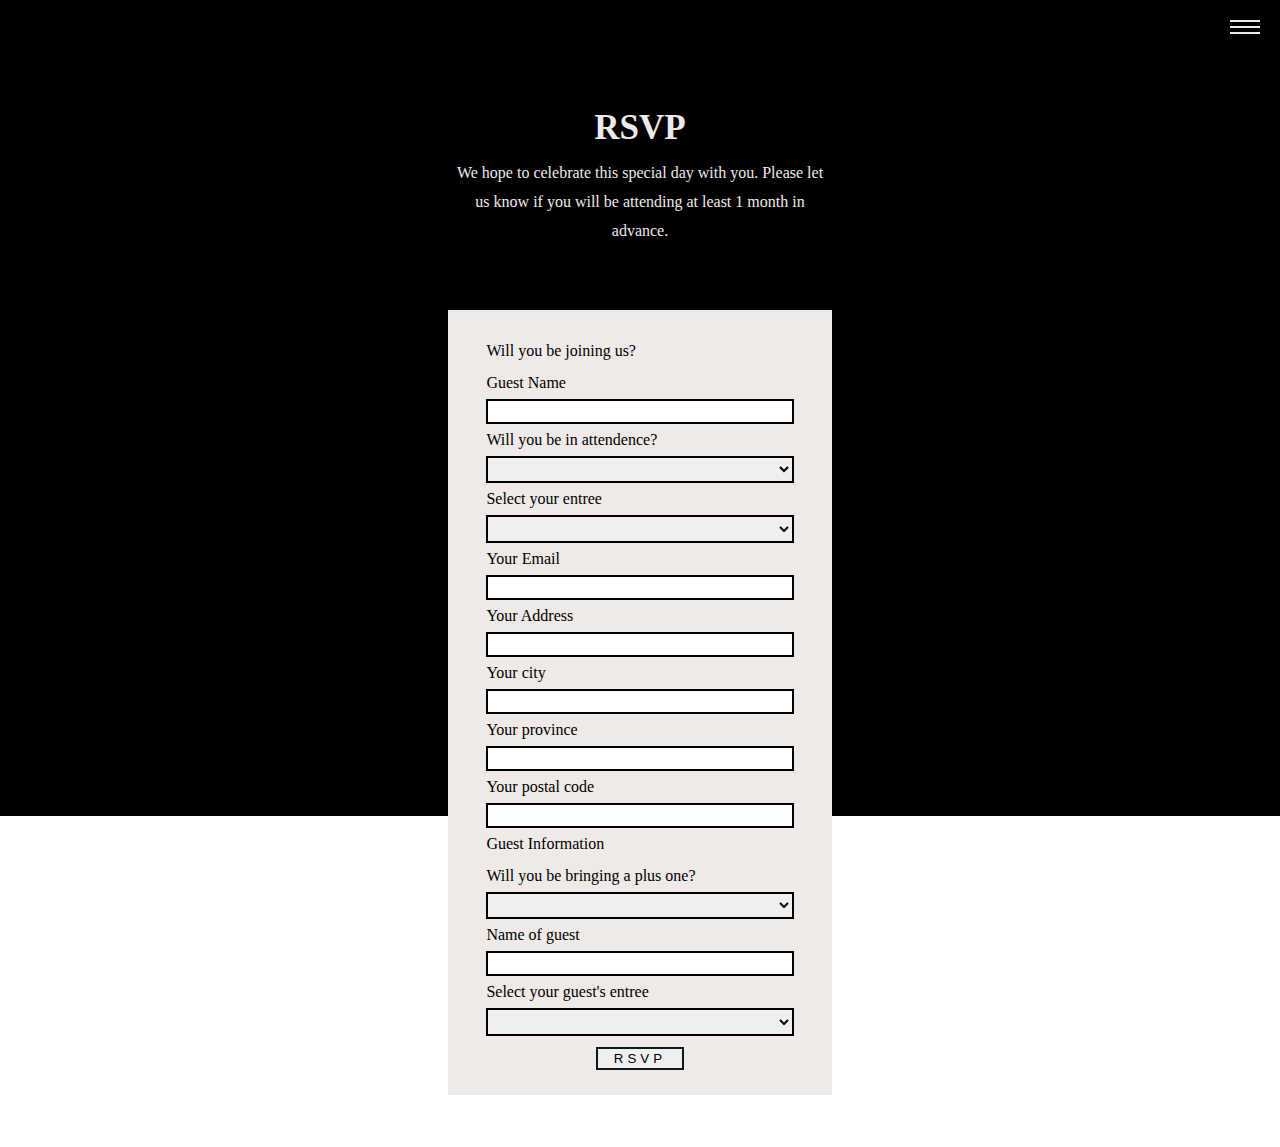
<file: rsvp.html>
<!DOCTYPE html>
<html lang="en">
<head>
    <meta charset="UTF-8">
    <meta http-equiv="X-UA-Compatible" content="IE=edge">
    <meta name="viewport" content="width=device-width, initial-scale=1.0">
    <title>RSVP</title>
    <!--link to CSS Stylesheet-->
    <link rel="stylesheet" href="styles/style.css">
</head>
<body>
    <header>
        <div class="container">
            <div class="nav-toggle hamburger">
                  <span></span>
                  <span></span>
                  <span></span>
                </div>
            <nav>
              <ul>
                <li><a href="index.html">Home</a></li>
                <li><a href="wedding.html">Wedding</a></li>
                <li><a href="rsvp.html">RSVP</a></li>
              </ul>
            </nav>
          </div>
    </header>
    <section class="rsvp">
        <div>
            <h2>RSVP</h2>
            <p>We hope to celebrate this special day with you. Please let us know if you will be attending at least 1 month in advance.</p>
        </div>
        <form action="">
            <!--Write Your Code here-->
           <fieldset>
               <legend>Will you be joining us?</legend>
               <label for="name">Guest Name</label>
               <input type="text" id="name" name="name" required>
               <label for="attendence">Will you be in attendence?</label>
               <select name="attendence" id="attendence" required>
                   <option value="Empty"></option>
                   <option value="Accept">Accept</option>
                   <option value="Decline">Decline</option>
               </select>
               <label for="entree">Select your entree</label>
               <select name="entree" id="entree">
                   <option value="empty"></option>
                   <option value="fish">Fish</option>
                   <option value="beef">Beef</option>
                   <option value="vegeterian">Vegeterian</option>
               </select>
               <label for="email">Your Email</label>
               <input type="email" id="email" name="email">
               <label for="address">Your Address</label>
               <input type="text" id="address" name="address">
               <label for="city">Your city</label>
               <input type="text" id="city" name="city">
               <label for="province">Your province</label>
               <input type="text" id="province" name="province">
               <label for="postal-code">Your postal code</label>
               <!--if we are adding a pattern attribute to limit user input, we also want to add a title to tell the user what the input is expecting.-->
               <input type="text" id="postal-code" name="postal-code" pattern="[a - z, 0-9, A-Z]" title="Postal code must include letters and numbers without spaces example: M6J3T2" maxlength="6"> 
           </fieldset>
           <fieldset>
               <legend>Guest Information</legend>
               <label for="guest-attendence">Will you be bringing a plus one?</label>
               <select name="guest-attendence" id="guest-attendence" required>
                   <option value="empty"></option>
                   <option value="yes">Yes</option>
                   <option value="no">No</option>
               </select>
               <label for="guest-name">Name of guest</label>
               <input type="text" id="guest-name" name="guest-name">
               <label for="guest-entree">Select your guest's entree</label>
               <select name="guest-entree" id="guest-entree">
                   <option value="empty"></option>
                   <option value="fish">Fish</option>
                   <option value="beef">Beef</option>
                   <option value="vegeterian">Vegeterian</option>
               </select>
           </fieldset>
           <button type="submit" aria-label="Complete RSVP">RSVP</button>
        </form>
    </section>
    <footer>

    </footer>
    <script src="https://cdnjs.cloudflare.com/ajax/libs/jquery/2.2.2/jquery.min.js"></script>
    <script src="main.js"></script>
</body>
</html>
</file>
<file: styles/style.css>
/*RESET*/
*{
    box-sizing:border-box;
    padding:0;
    margin:0;
    max-width:100%;
}
*::before, *::after{
    box-sizing: border-box;
  }
/*General Styles*/
html{
    /*default browser font sizes are 16px and 62.5% of that makes it so that 1 rem or em === 10px*/
    font-size:62.5%;
}
body{
    font-size:1.6rem;
    line-height:1.8;
    font-family: 'Alice', serif;
    color:#000;
}
h1, h2, h3{
    font-family: 'Sacramento', cursive;
}
h1{
    font-size:9rem;
    color:#efe9e7;
    margin-left:20%;
}
h2{
    font-size:3.5rem;
}
h3{
    font-size:3rem;
}
a{
    text-decoration: none;
    font-family: 'Alice', serif;
    color: #efe9e7;
}
a:focus{
    outline: 3px solid grey;
}
section{
    padding:4% 0;
}

/******************************************************* SLIDE IN MENU STYLES ************************************************/

.container{
    position: relative;
    overflow: hidden;
    height:5vh;
    background-color:#000;
  }
  .nav-toggle{
    position: absolute;
    right: 20px;
    top: 20px;
    z-index: 1000;
  }
  .hamburger {
    width: 30px;
    height: 15px;
  }
  .hamburger span {
    background:#efe9e7;
    display: block;
    position: absolute;
    height: 2px;
    -webkit-transform: rotate(0deg);
    -moz-transform: rotate(0deg);
    -o-transform: rotate(0deg);
    transform: rotate(0deg);
    -webkit-transition: all .4s cubic-bezier(0.22, 0.61, 0.36, 1);
    -moz-transition: all .4s cubic-bezier(0.22, 0.61, 0.36, 1);
    -o-transition: all .4s cubic-bezier(0.22, 0.61, 0.36, 1);
    transition: all .4s cubic-bezier(0.22, 0.61, 0.36, 1);
    opacity: 1;
    width: 100%;
    right: 0;
  }
  .hamburger span:nth-child(1) {
    top: 0px;
  }
  .hamburger span:nth-child(2) {
    top: 6px;
  }
  .hamburger span:nth-child(3) {
    top: 12px;
  }
  .hamburger.open span:nth-child(1) {
    top: 3px;
    -webkit-transform: rotate(30deg);
    -moz-transform: rotate(30deg);
    -o-transform: rotate(30deg);
    transform: rotate(30deg);
    width: 50%;
  }
  .hamburger.open span:nth-child(3) {
    top: 9px;
    -webkit-transform: rotate(-30deg);
    -moz-transform: rotate(-30deg);
    -o-transform: rotate(-30deg);
    transform: rotate(-30deg);
    width: 50%;
  }
  
  nav{
    position: fixed;
    right: 0;
    top: 0;
    transform: translate3d(100%, 0, 0);
    transition:  all .25s ease-out;
    background: rgba(0,0,0,0.85);
    width: 50%;
    height: 100%;
    padding: 50px 30px;
    display: table;
    text-align: center;
  }
  .nav-open nav{
    transform: translate3d(0, 0, 0);
    transition:  all .4s ease;
  }
  nav ul{
    list-style: none;
    margin: 0;
    padding: 0;
    display: table-cell;
    vertical-align: middle;
  }
  nav li{
    transform: translate3d(40px, 0, 0);
    opacity: 0;
    transition:  all .4s cubic-bezier(0.22, 0.61, 0.36, 1);
    margin: 15px 0;
  }
  .nav-open nav li {
    -moz-transform: translateY(0);
    -webkit-transform: translateY(0);
    transform: translateY(0);
    opacity: 1;
  }
  .nav-open nav li:nth-child(1) {
    transition-delay: 200ms;
  }
  .nav-open nav li:nth-child(2) {
    transition-delay: 300ms;
  }
  .nav-open nav li:nth-child(3) {
    transition-delay: 400ms;
  }
  .nav-open nav li:nth-child(4) {
    transition-delay: 500ms;
  }
  
  nav a{
    font-size: 2.5rem;
    display: block;
  }

/******************************************************* HOME PAGES STYLES ************************************************/
#home-page{
    height:95vh;
    background-image: url('../images//willowheader.jpg');
    background-size:cover;
    background-position: center; 
    display:flex;
    align-items: center;
}
#home-page div{
    height:95vh;
    width:100%;
    background-color:rgba(0,0,0,0.5);
    display:flex;
    align-items: center;
   
}
/******************************************************* WEDDING PAGES STYLES ************************************************/
.story{
    display:flex;
    align-items: center;
    justify-content: space-between;
}
.story h3{
    text-align:center;
    margin-top:3%;
}
.left{
    width:40%;
}
.left, .right{
    display:flex;
    justify-content: center;
}
.left img{
    width:62%;
}
.right{
    width:50%;
}
.right .text{
    width:80%;
}
.top{
    display:flex;
    justify-content: center;
    align-items: center;
    text-align:center;
    color:#efe9e7;
    background-color:#000;
    height:40vh;
}
.events{
    display:flex;
    flex-direction: column;
    align-items: center;
    text-align: center;
    justify-content: center;
}
.event{
    width:30%;
    margin:1% 0;
}
.event hr{
    width:100%;
}


/******************************************************* RSVP PAGE STYLES ************************************************/
.rsvp{
    display:flex;
    flex-direction: column;
    justify-content: center;
    align-items: center;
    background: linear-gradient(#000 70%, #fff 0%);
}
.rsvp div{
    text-align:center;
    width:30%;
    color:#efe9e7;
}
/*Form Styles*/
form{
    margin-top:5%;
    line-height:2;
    display:flex;
    flex-direction: column;
    justify-content: center;
    align-items: center;
    background-color:#efe9e7;
    width:30%;
    padding:2% 0;
}
form fieldset{
    display:flex;
    flex-direction: column;
    width:80%;
    border:none;
   
}
input, select{
    padding:1% 0;
    border: 2px solid #000;
}
input:focus, select:focus{
    outline:3px solid red;
    border:transparent;
}
button{
    margin-top:3%;
    padding:0.5% 4%;
    letter-spacing:4px;
    border:2px solid #0f1719;
    color:#000;
    transition: 2s;
}
button:hover{
    background:#000;
    color:#efe9e7;
}
hr{
    width:25%;
    background-color:#000;
    margin:3% 0;
    height:4px;
}

/******************************************************* RESPONSIVE STYLES ************************************************/
/*phone screens*/
@media(max-width: 680px){
    /*menu styles*/ 
    .hamburger span:nth-child(1) {
        top: 5px;
      }
      .hamburger span:nth-child(2) {
        top: 10px;
      }
      .hamburger span:nth-child(3) {
        top: 15px;
      }
      nav{
          width:100%;
          background: rgba(0,0,0,0.95);
      }
      .hamburger.open span:nth-child(1) {
        top: 6px;
        -webkit-transform: rotate(30deg);
        -moz-transform: rotate(30deg);
        -o-transform: rotate(30deg);
        transform: rotate(30deg);
        width: 50%;
      }
      .hamburger.open span:nth-child(3) {
        top: 14px;
        -webkit-transform: rotate(-30deg);
        -moz-transform: rotate(-30deg);
        -o-transform: rotate(-30deg);
        transform: rotate(-30deg);
        width: 50%;
      }
      /*Home page styles*/
      h1{
          margin:0 auto;
          text-align:center;
        }
    /*wedding page styles*/
    .story{
        flex-direction:column;
    }
    .left img{
        width:100%;
    }
    .left, .right{
        margin:2% 0;
        width:60%;
    }
    .right .text{
        width:100%;
    }
    .event{
        width:60%;
    }
}

/*tablet*/
@media(max-width:800px){
    /*navigation styles*/
    nav{
        width:60%;
        background: rgba(0,0,0,0.95);
    }
    /*wedding page styles*/
    .right .text{
        width:95%;
        line-height:1.4;
    }
      /*Form page Styles*/
      .rsvp div{
        width:60%;
    }
    form{
        width:60%;
    }
    
}
@media(max-width:991px){
    h1{
        margin-left:10%;
    }
    /*wedding page styles*/
    .left img{
        width:100%;
    }
    .event{
        width:40%;
    }
     /*Form page Styles*/
     .rsvp div{
        width:40%;
    }
    form{
        width:40%;
    }
}

/*laptop*/
@media(max-width: 1024px){
  
    h1{
        margin-left:12%;
    }
     /*wedding page styles*/
     .left img{
        width:90%;
    }
    .right .text{
        line-height:1.7;
    }
}

/*desktop*/
@media(max-width:1200px){
         /*navigation styles*/
         .container{
            height:7vh;
        }
}
</file>
